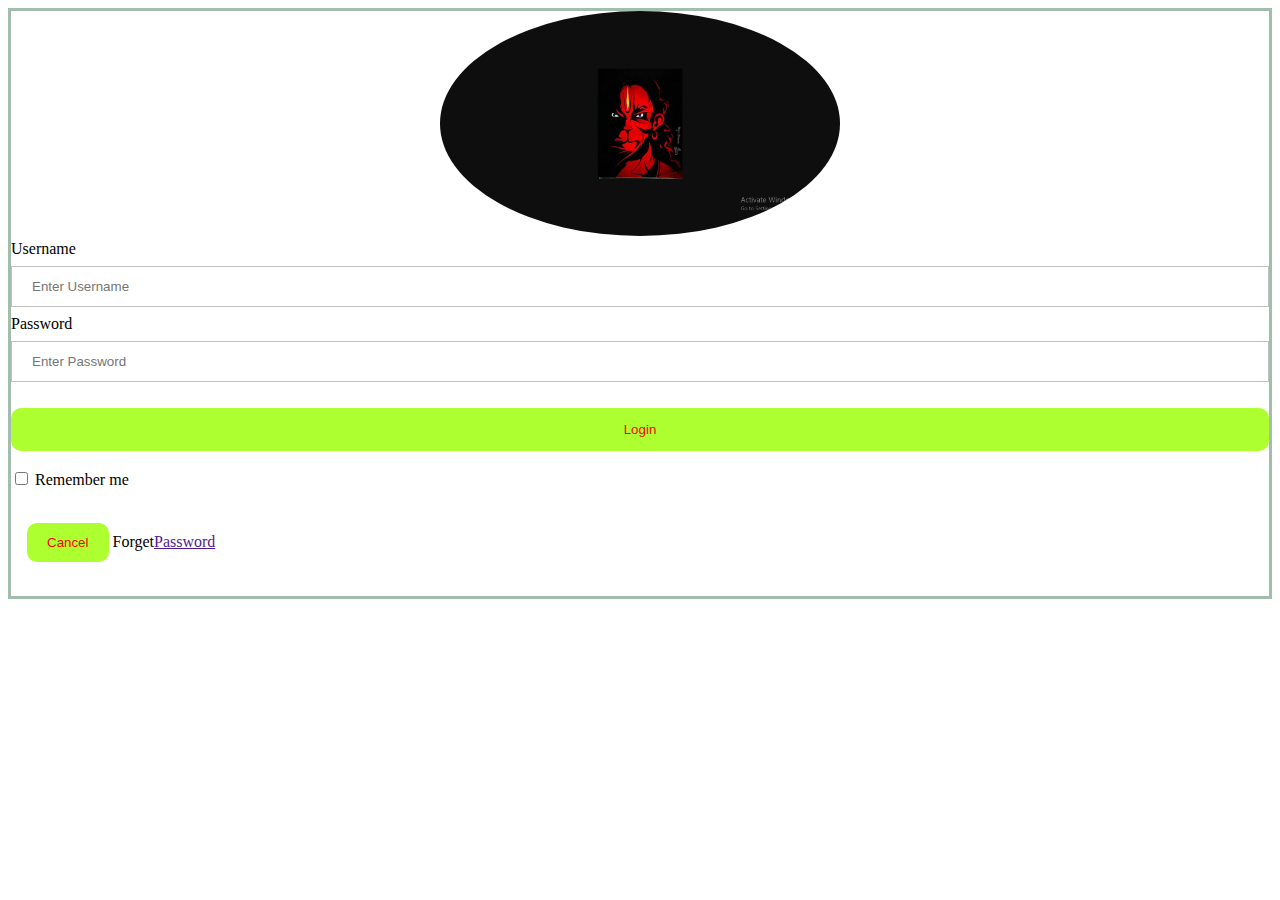
<file: index.html>
<!DOCTYPE html>
<html lang="en">

<head>
    <meta charset="UTF-8">
    <meta name="viewport" content="width=device-width, initial-scale=1.0">
    <title>Login page</title>
    <style>
        .hanamun {
            width: 400px;
            border-radius: 50%;
        }

        .one {
            text-align: center;
        }

        form {
            border: 3px solid rgba(23, 90, 49, 0.4)
        }

        #username {
            width: 100%;
            padding: 12px 20px;
            margin: 8px 0;
            border: 1px solid rgba(69, 63, 58, 0.331);
            box-sizing: border-box;
        }

        #password {
            width: 100%;
            padding: 12px 20px;
            margin: 8px 0;
            border: 1px solid rgba(69, 63, 58, 0.331);
            box-sizing: border-box;
        }

        button {
            background-color: greenyellow;
            color: red;
            padding: 14px 20px;
            margin: 18px 0;
            border: none;
            cursor: pointer;
            width: 100%;
            border-radius:10px;
        }
        .om{
            width: auto;
            padding: 12px 20px;
        }
        .sachin{
            padding: 16px;
        }
        .fpw{
            text-align: center;
        }
    </style>
</head>

<body>
    <form action="get">
        <div class="one">
            <img src="Screenshot (1436).png" class="hanamun">
        </div>
        <div>
            <label for="username">Username</label>
            <input type="text" id="username" placeholder="Enter Username" required>
            <label for="password">Password</label>
            <input type="text" id="password" placeholder="Enter Password" required>
            <button type="submit">Login</button>
            <input type="checkbox" id="checkbox">
            <label for="checkbox">Remember me</label>
        </div>
        <div class="sachin">
            <button type="submit" class="om">Cancel</button>
            <span class="fpw">Forget<a href="">Password</a></span>
        </div>
    </form>
</body>

</html>
</file>
